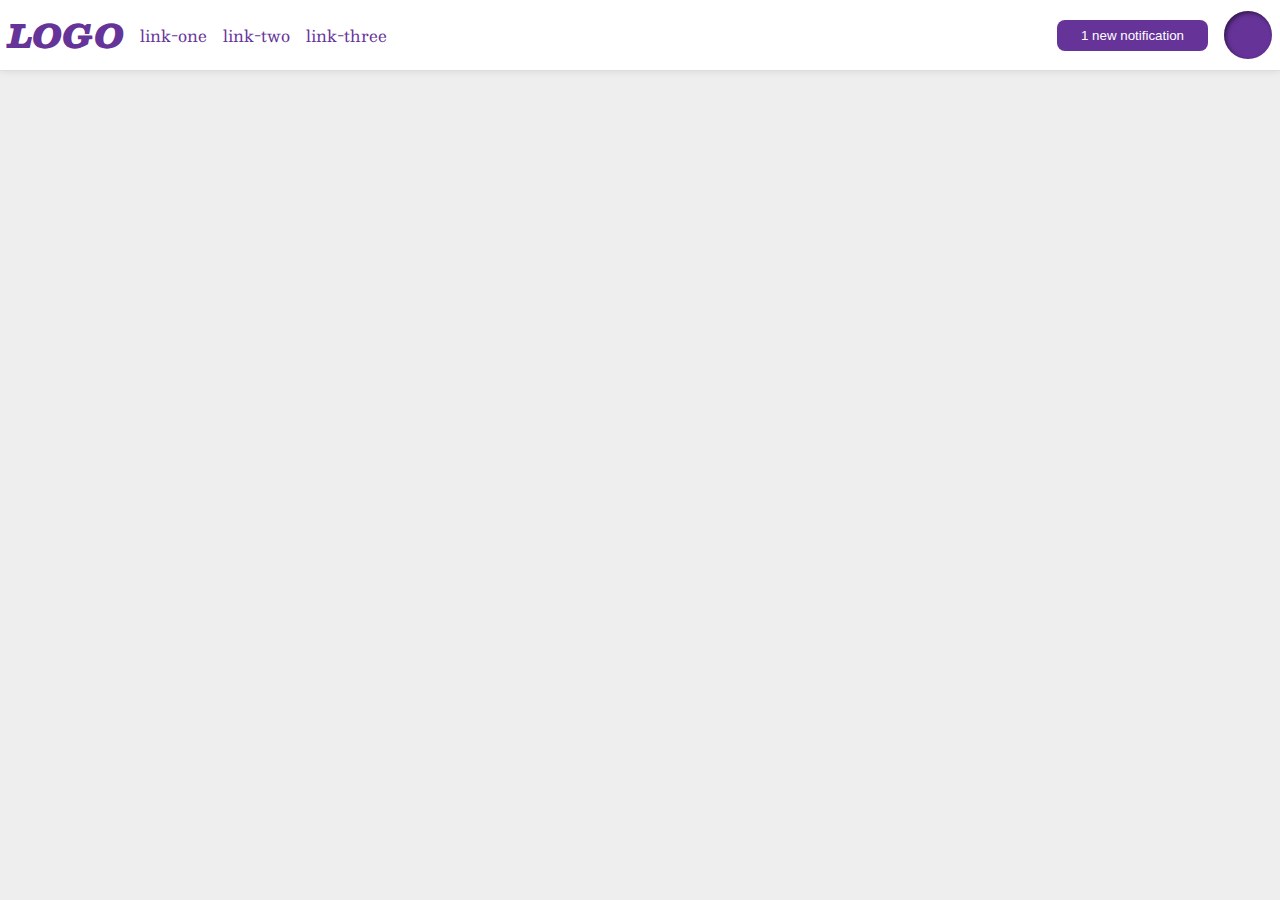
<file: flex/03-flex-header-2/index.html>
<!DOCTYPE html>
<html lang="en">
  <head>
    <meta charset="UTF-8">
    <meta http-equiv="X-UA-Compatible" content="IE=edge">
    <meta name="viewport" content="width=device-width, initial-scale=1.0">
    <title>Flex Header 2</title>
    <link rel="stylesheet" href="style.css">
  </head>
  <body>
    <div class="header">
      <div class="left-container">
        <div class="logo">
          LOGO
        </div>
        <ul class="links">
          <li><a href="google.com">link-one</a></li>
          <li><a href="google.com">link-two</a></li>
          <li><a href="google.com">link-three</a></li>
        </ul>
      </div>
      
      <div class="right-container">
        <button class="notifications">
          1 new notification
        </button>
        <div class="profile-image"></div>
      </div>
      
    </div>
  </body>
</html>
</file>
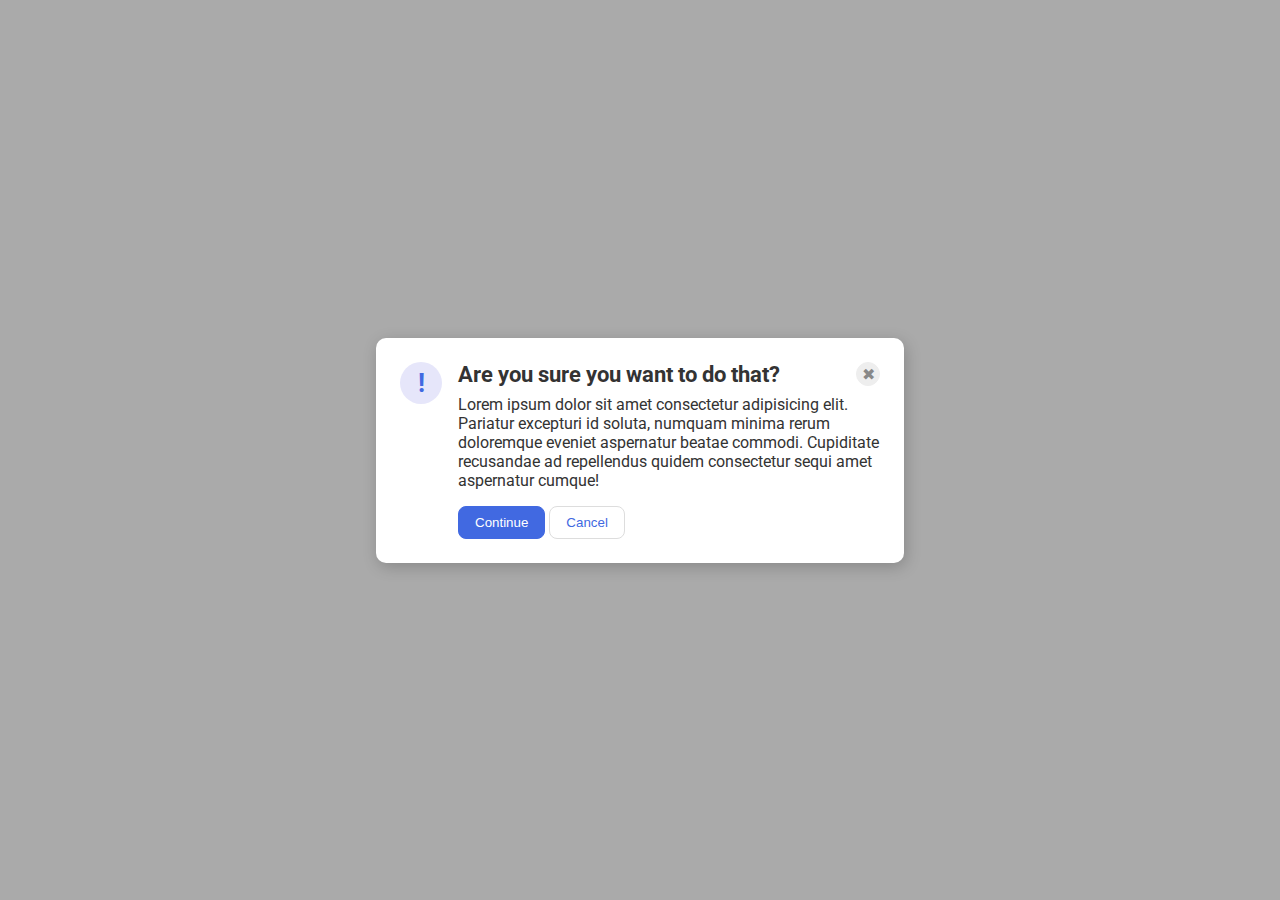
<file: flex/05-flex-modal/index.html>
<!DOCTYPE html>
<html lang="en">
  <head>
    <meta charset="UTF-8">
    <meta http-equiv="X-UA-Compatible" content="IE=edge">
    <meta name="viewport" content="width=device-width, initial-scale=1.0">
    <link rel="stylesheet" href="style.css">
    <title>Modal</title>
  </head>
  <body>
    <div class="modal">
      <div class="icon">!</div>
      <div class="main-containter">
        <div class="header">Are you sure you want to do that?
          <button class="close-button">✖</button>
        </div>
        <div class="text">Lorem ipsum dolor sit amet consectetur adipisicing elit. Pariatur excepturi id soluta, numquam minima rerum doloremque eveniet aspernatur beatae commodi. Cupiditate recusandae ad repellendus quidem consectetur sequi amet aspernatur cumque!</div>
        <button class="continue">Continue</button>
        <button class="cancel">Cancel</button>
      </div>
      
    </div>
  </body>
</html>
</file>
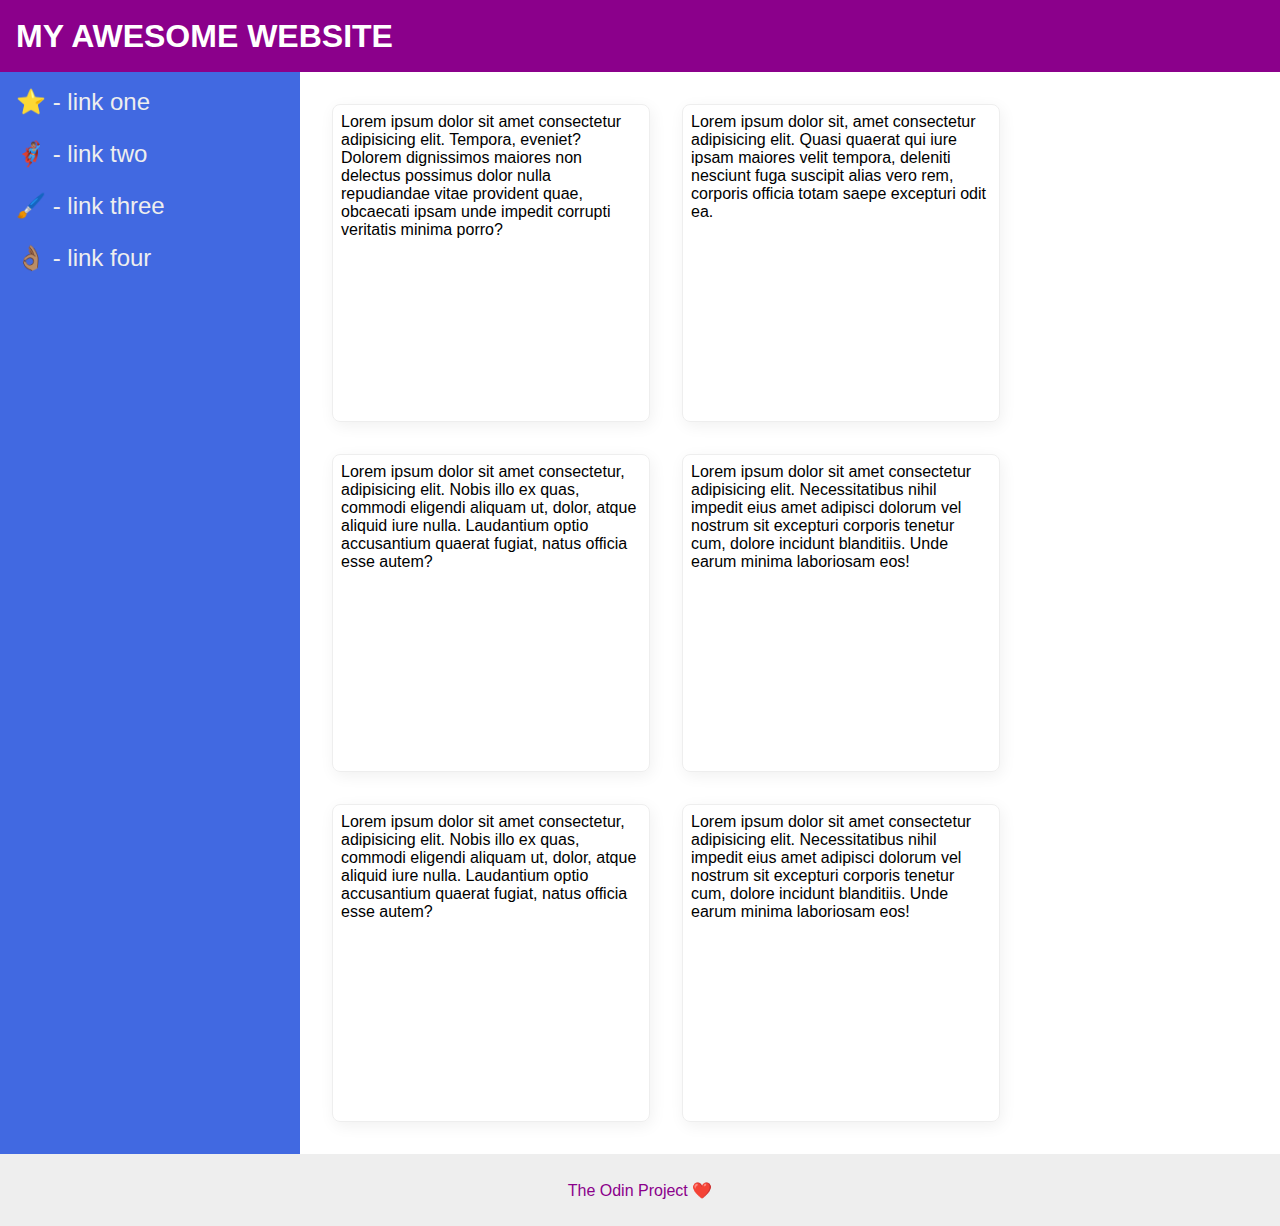
<file: flex/07-flex-layout-2/index.html>
<!DOCTYPE html>
<html lang="en">
  <head>
    <meta charset="UTF-8">
    <meta http-equiv="X-UA-Compatible" content="IE=edge">
    <meta name="viewport" content="width=device-width, initial-scale=1.0">
    <title>The Holy Grail</title>
    <link rel="stylesheet" href="style.css">
  </head>
  <body>
    <div class="header">
      MY AWESOME WEBSITE
    </div>
    <div class="main-container">
      <div class="sidebar">
        <ul>
          <li><a href="#">⭐ - link one</a></li>
          <li><a href="#">🦸🏽‍♂️ - link two</a></li>
          <li><a href="#">🖌️ - link three</a></li>
          <li><a href="#">👌🏽 - link four</a></li>
        </ul>
      </div>
      <div class="content">
        <div class="card">Lorem ipsum dolor sit amet consectetur adipisicing elit. Tempora, eveniet? Dolorem dignissimos maiores non delectus possimus dolor nulla repudiandae vitae provident quae, obcaecati ipsam unde impedit corrupti veritatis minima porro?</div>
        <div class="card">Lorem ipsum dolor sit, amet consectetur adipisicing elit. Quasi quaerat qui iure ipsam maiores velit tempora, deleniti nesciunt fuga suscipit alias vero rem, corporis officia totam saepe excepturi odit ea.</div>
        <div class="card">Lorem ipsum dolor sit amet consectetur, adipisicing elit. Nobis illo ex quas, commodi eligendi aliquam ut, dolor, atque aliquid iure nulla. Laudantium optio accusantium quaerat fugiat, natus officia esse autem?</div>
        <div class="card">Lorem ipsum dolor sit amet consectetur adipisicing elit. Necessitatibus nihil impedit eius amet adipisci dolorum vel nostrum sit excepturi corporis tenetur cum, dolore incidunt blanditiis. Unde earum minima laboriosam eos!</div>
        <div class="card">Lorem ipsum dolor sit amet consectetur, adipisicing elit. Nobis illo ex quas, commodi eligendi aliquam ut, dolor, atque aliquid iure nulla. Laudantium optio accusantium quaerat fugiat, natus officia esse autem?</div>
        <div class="card">Lorem ipsum dolor sit amet consectetur adipisicing elit. Necessitatibus nihil impedit eius amet adipisci dolorum vel nostrum sit excepturi corporis tenetur cum, dolore incidunt blanditiis. Unde earum minima laboriosam eos!</div>
      </div>
    </div>
    
    <div class="footer">
      The Odin Project ❤️
    </div>
  </body>
</html>
</file>
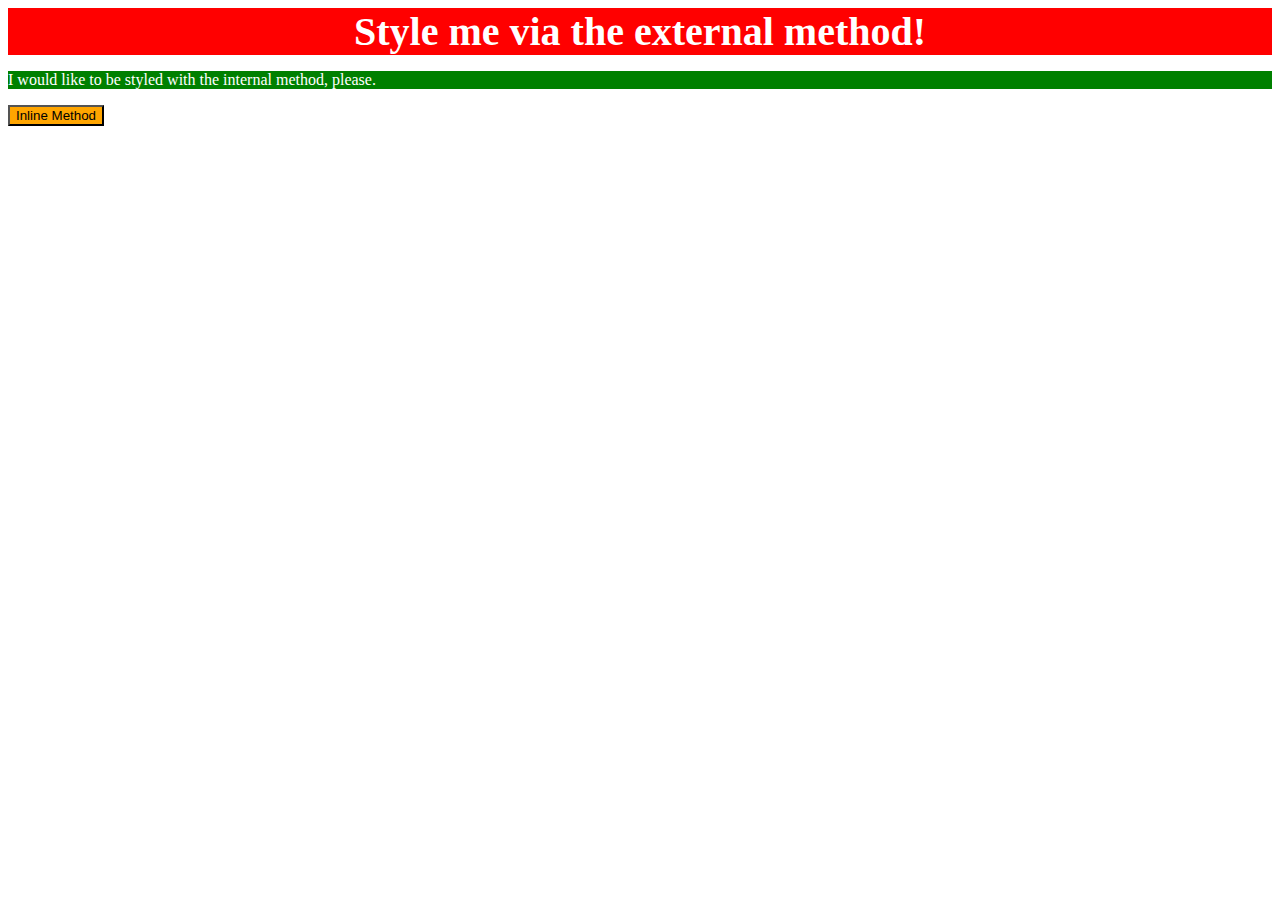
<file: foundations/01-css-methods/index.html>
<!DOCTYPE html>
<html lang="en">
  <head>
    <meta charset="UTF-8">
    <meta http-equiv="X-UA-Compatible" content="IE=edge">
    <meta name="viewport" content="width=device-width, initial-scale=1.0">
    <style>
      p{
        background-color: green;
        color: white;
      }
    </style>
    <link rel="stylesheet" href="style.css">
    <title>Methods for Adding CSS</title>
  </head>
  <body>
    <div>Style me via the external method!</div>
    <p>I would like to be styled with the internal method, please.</p>
    <button style="background-color: orange; color: black;">Inline Method</button>
  </body>
</html>
</file>
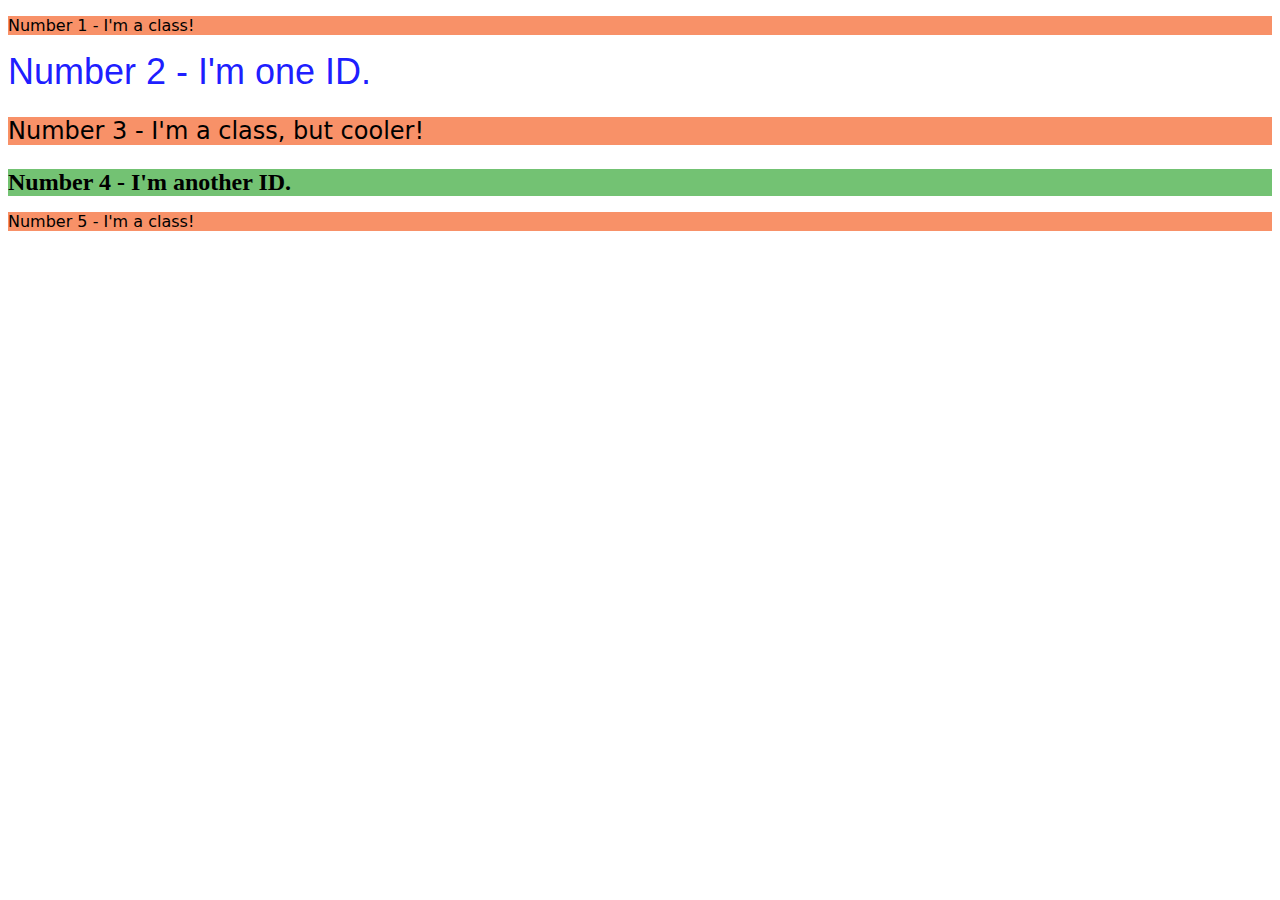
<file: foundations/02-class-id-selectors/index.html>
<!DOCTYPE html>
<html lang="en">
  <head>
    <meta charset="UTF-8">
    <meta http-equiv="X-UA-Compatible" content="IE=edge">
    <meta name="viewport" content="width=device-width, initial-scale=1.0">
    <title>Class and ID Selectors</title>
    <link rel="stylesheet" href="style.css">
  </head>
  <body>
    <p class="odd">Number 1 - I'm a class!</p>
    <div id="second">Number 2 - I'm one ID.</div>
    <p class="odd fsize">Number 3 - I'm a class, but cooler!</p>
    <div id="fourth">Number 4 - I'm another ID.</div>
    <p class="odd">Number 5 - I'm a class!</p>
  </body>
</html>
</file>
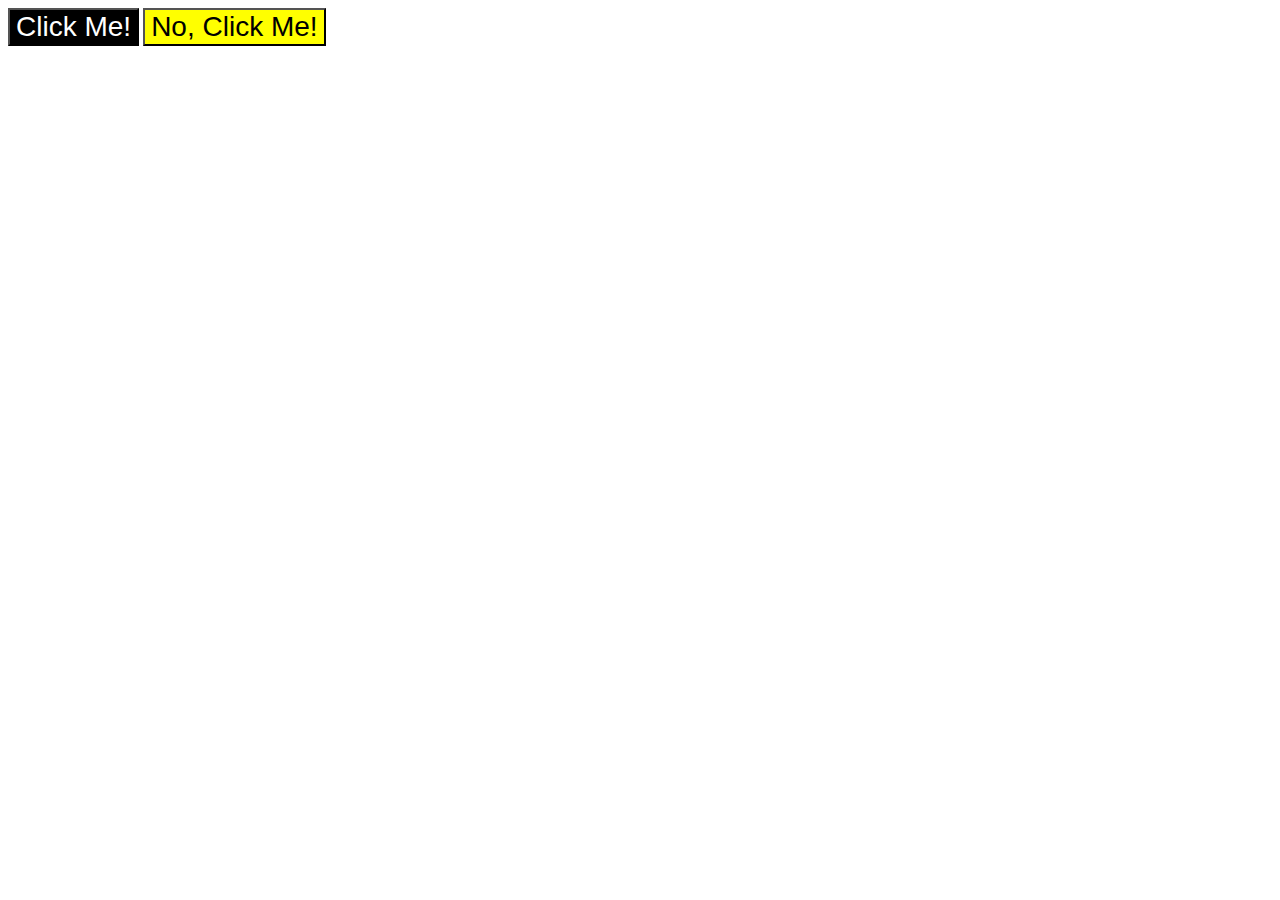
<file: foundations/03-grouping-selectors/index.html>
<!DOCTYPE html>
<html lang="en">
  <head>
    <meta charset="UTF-8">
    <meta http-equiv="X-UA-Compatible" content="IE=edge">
    <meta name="viewport" content="width=device-width, initial-scale=1.0">
    <title>Grouping Selectors</title>
    <link rel="stylesheet" href="style.css">
  </head>
  <body>
    <button class="first">Click Me!</button>
    <button class="second">No, Click Me!</button>
  </body>
</html>
</file>
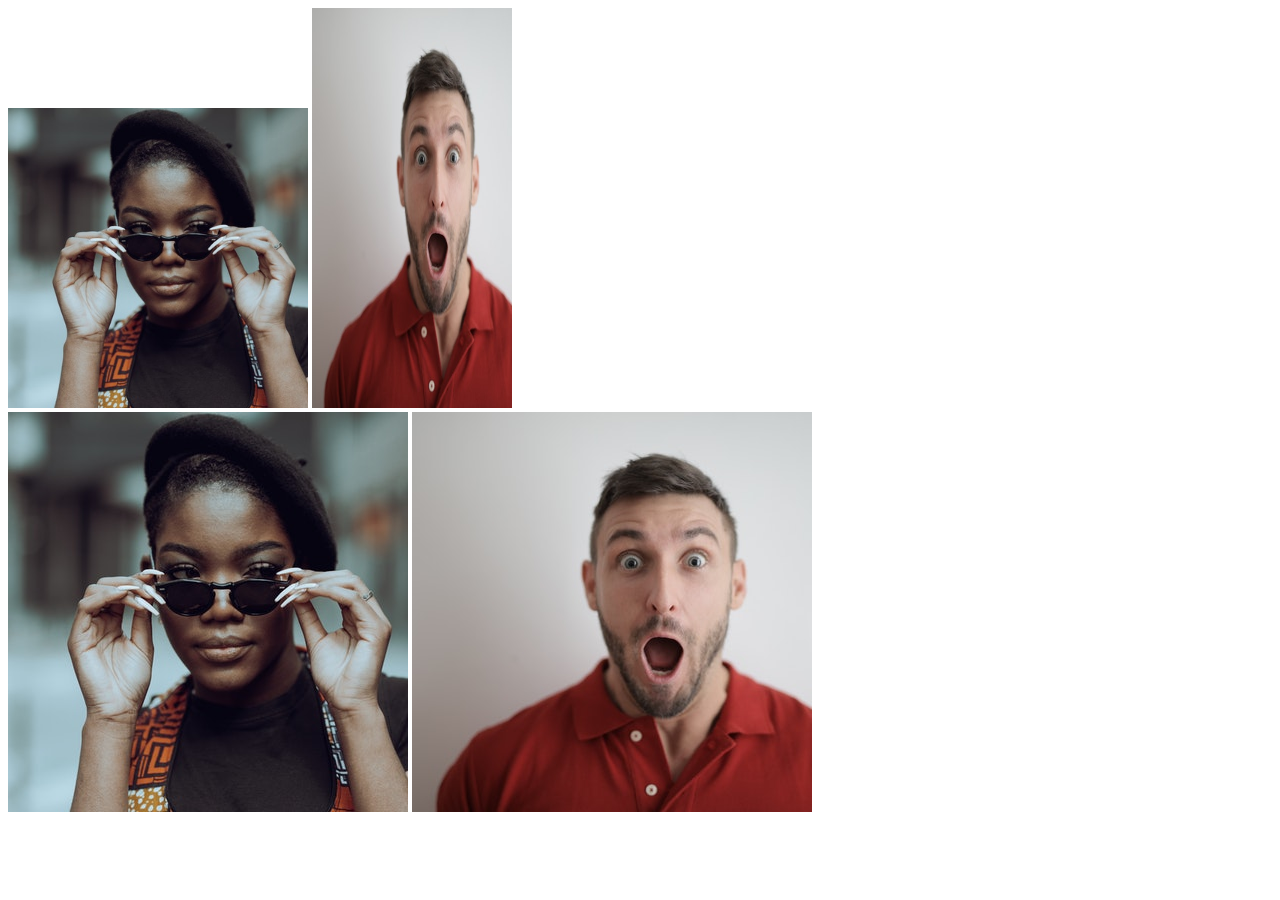
<file: foundations/04-chaining-selectors/index.html>
<!DOCTYPE html>
<html lang="en">
  <head>
    <meta charset="UTF-8">
    <meta http-equiv="X-UA-Compatible" content="IE=edge">
    <meta name="viewport" content="width=device-width, initial-scale=1.0">
    <title>Chaining Selectors</title>
    <link rel="stylesheet" href="style.css">
  </head>
  <body>
    <!-- Check image source path. Review Foundations lesson - Links and Images -->
    <!-- Use the classes BELOW this line -->
    <div>
      <img class="avatar proportioned" src="./images/pexels-katho-mutodo-8434791.jpg" alt="Woman with glasses">
      <img class="avatar distorted" src="./images/pexels-andrea-piacquadio-3777931.jpg" alt="Man with surprised expression">
    </div>
    <!-- Use the classes ABOVE this line -->
    <div>
      <img class="original proportioned" src="./images/pexels-katho-mutodo-8434791.jpg" alt="Woman with glasses">
      <img class="original distorted" src="./images/pexels-andrea-piacquadio-3777931.jpg" alt="Man with surprised expression">
    </div>
  </body>
</html>
</file>
<file: flex/03-flex-header-2/style.css>
/* this is some magical font-importing.  
you'll learn about it later. */
@import url('https://fonts.googleapis.com/css2?family=Besley:ital,wght@0,400;1,900&display=swap');

body {
  margin: 0;
  background: #eee;
  font-family: Besley, serif;
}

.header {
  background: white;
  border-bottom: 1px solid #ddd;
  box-shadow: 0 0 8px rgba(0,0,0,.1);
}

.profile-image {
  background: rebeccapurple;
  box-shadow: inset 2px 2px 4px rgba(0,0,0,.5);
  border-radius: 50%;
  width: 48px;
  height: 48px;
}

.logo {
  color: rebeccapurple;
  font-size: 32px;
  font-weight: 900;
  font-style: italic;
}

button {
  border: none;
  border-radius: 8px;
  background: rebeccapurple;
  color: white;
  padding: 8px 24px;
}

a {
  /* this removes the line under our links */
  text-decoration: none;
  color: rebeccapurple;
}

ul {
  list-style-type: none;
}

/*my solution*/
.header {
  display: flex;
  justify-content: space-between;
  padding: 8px;
}
.right-container, .left-container{
  display: flex;
  align-items: center;
  gap: 16px;
}

ul{
  margin: 0;
  padding: 0;
  display: flex;
  gap: 16px;
}
</file>
<file: flex/05-flex-modal/style.css>
@import url('https://fonts.googleapis.com/css2?family=Roboto:wght@400;700&display=swap');

html, body {
  height: 100%;
}

body {
  font-family: Roboto, sans-serif;
  margin: 0;
  background: #aaa;
  color: #333;
  /* I'll give you this one for free lol */
  display: flex;
  align-items: center;
  justify-content: center;
}

.modal {
  background: white;
  width: 480px;
  border-radius: 10px;
  box-shadow: 2px 4px 16px rgba(0,0,0,.2);
}

.icon {
  color: royalblue;
  font-size: 26px;
  font-weight: 700;
  background: lavender;
  width: 42px;
  height: 42px;
  border-radius: 50%;
  display: flex;
  align-items: center;
  justify-content: center;
}

.close-button {
  background: #eee;
  border-radius: 50%;
  color: #888;
  font-weight: 400;
  font-size: 16px;
  height: 24px;
  width: 24px;
  display: flex;
  align-items: center;
  justify-content: center;
  border: 1px solid #eee;
  padding: 0;
}

button {
  cursor: pointer;
  padding: 8px 16px;
  border-radius: 8px;
}

button.continue {
  background: royalblue;
  border: 1px solid royalblue;
  color: white;
}

button.cancel {
  background: white;
  border: 1px solid #ddd;
  color: royalblue;
}

/* my solution */
.modal{
  display: flex;
  gap: 16px;
  padding: 24px;
}

.icon{
  flex-shrink: 0;
}

.header{
  display: flex;
  align-items: center;
  justify-content: space-between;
  font-weight: 700;
  font-size: 22px;
  padding-bottom: 8px;
}

.text{
  margin-bottom: 16px;
}
</file>
<file: flex/07-flex-layout-2/style.css>
body {
  font-family: -apple-system, BlinkMacSystemFont, 'Segoe UI', Roboto, Oxygen, Ubuntu, Cantarell, 'Open Sans', 'Helvetica Neue', sans-serif;
  margin: 0;
  min-height: 100vh;
}

.header {
  height: 72px;
  background: darkmagenta;
  color: white;
}

.footer {
  height: 72px;
  background: #eee;
  color: darkmagenta;
}

.sidebar {
  width: 300px;
  background: royalblue;
  box-sizing: border-box;
}

.card {
  border: 1px solid #eee;
  box-shadow: 2px 4px 16px rgba(0,0,0,.06);
  border-radius: 4px;
}

/* my solution */

*{
  margin: 0;
  padding: 0;
}

a{
  text-decoration: none;
  color: #eee;
  font-size: 24px;
}
.sidebar ul{
  list-style-type: none;
  display: flex;
  flex-direction: column;
  align-content: flex-start;
  gap: 24px;
}


.main-container{
  display: flex;
  justify-content: space-between;
  min-height: 100vh;

}

.content{
  padding: 32px;
  display: flex;
  flex-wrap: wrap;
  flex: 1; /* can grow & shrink, doesn't have max width value*/
  align-content: flex-start ;
  gap: 32px 32px;
  
}

.card{
  padding: 8px;
  width: 300px;
  height: 300px;
  border-radius: 8px;
}

.sidebar{
  padding: 16px;
  flex: 0 0 300px; /* cannot grow & shrink, has max width of 300px */
}

.footer{
  display: flex;
  justify-content: center;
  align-items: center;
}

.header{
  display: flex;
  align-items: center;
  padding: 0px 16px;
  font-size: 32px;
  font-weight: 900;
}
</file>
<file: foundations/01-css-methods/style.css>
div {
    background-color: red;
    color: white;
    text-align: center;
    font-family: serif;
    font-size: 40px;
    font-weight: bold;
}
</file>
<file: foundations/02-class-id-selectors/style.css>
.odd{
    background-color: rgb(248, 145, 104);
    font-family: Verdana, DejaVu Sans, sans-serif;
}

.fsize{
    font-size: 24px;
}

#second{
    font-family: sans-serif;
    font-size: 36px;
    color: rgba(0, 0, 255, 0.897);
}

#fourth{
    background-color: rgb(115, 194, 115);
    font-size: 24px;
    font-weight: bold;
}
</file>
<file: foundations/03-grouping-selectors/style.css>
.first, .second{
    font-size: 28px;
    font-family: 'Helvetica','Times New Roman', sans-serif;
}
.first{
    background-color: black;
    color: white;
}
.second{
    background-color: yellow;
}
</file>
<file: foundations/04-chaining-selectors/style.css>
/* Add CSS Styling */
.avatar.proportioned{
    width: 300px;
    height: auto;
}

.avatar.distorted{
    width: 200px;
    height: 400px;
}
</file>
